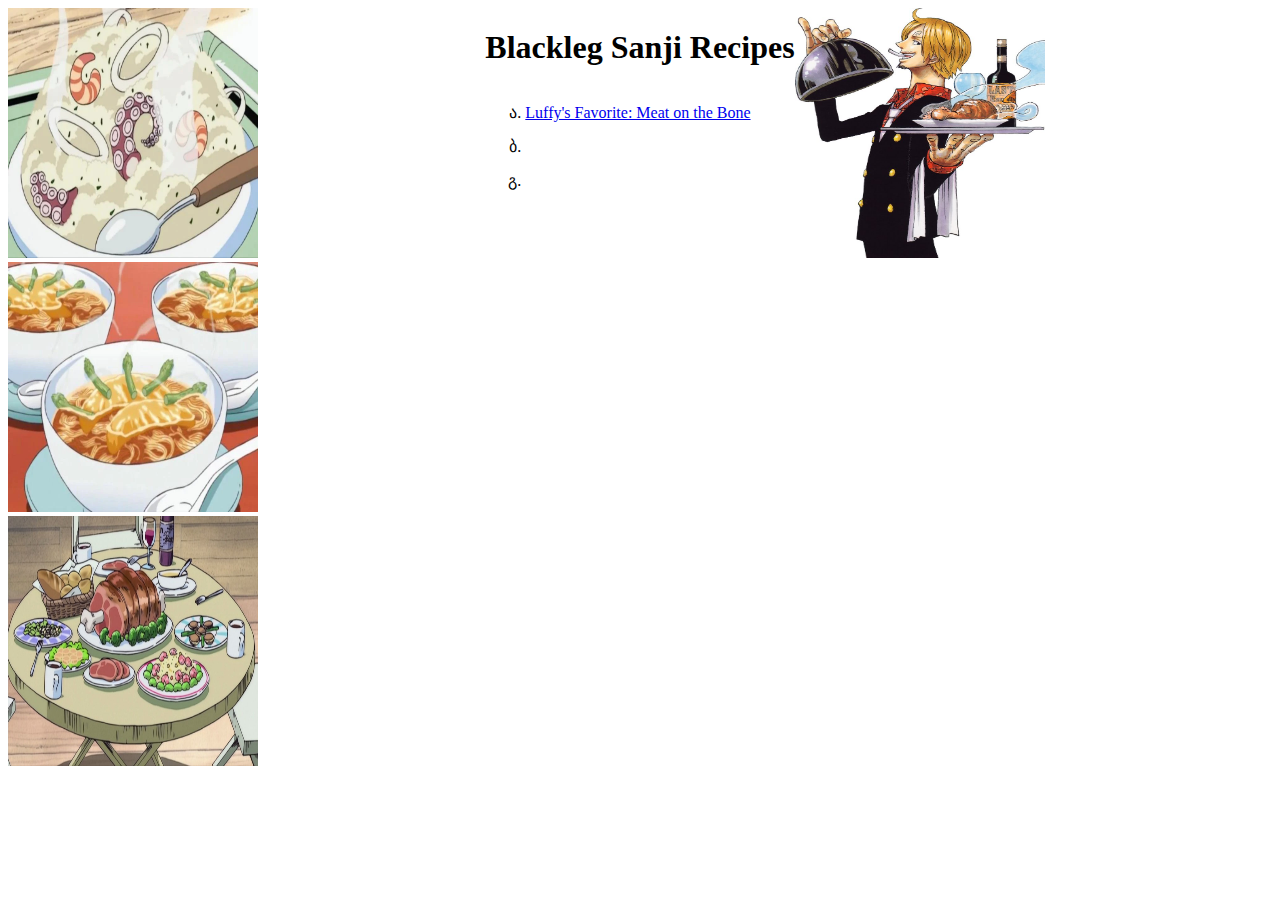
<file: index.html>
<!DOCTYPE html>
<html lang="en">
<head>
    <meta charset="UTF-8">
    <meta http-equiv="X-UA-Compatible" content="IE=edge">
    <meta name="viewport" content="width=device-width, initial-scale=1.0">
    <link rel="stylesheet" href="styles.css">
    <title>Sanji's Recipes</title>
</head>
<body>
    <div class="top">
        <div class="left">
            <img src="images/11_0049a823-78df-4319-8030-0f13bb06f468.webp" alt="food">
            <img src="images/17_420707d9-6aca-4d90-be1a-09044da43486.webp" alt="food">
            <img src="images/32a7b1ce361ee73c4feb0eb41ebd1143.jpeg" alt="food">
        </div>
        <div class="header">
            <div class="recipes">
                <h1>Blackleg Sanji Recipes</h1>
                <ul>
                    <li> <a href="recipes/meat.html">Luffy's Favorite: Meat on the Bone</a></li>
                    <li></li>
                    <li></li>
                </ul>
                </div>
            
            <img src="images/Sanji.jpeg" alt="sanji">
        </div>
    </div>
    
</body>
</html>
</file>
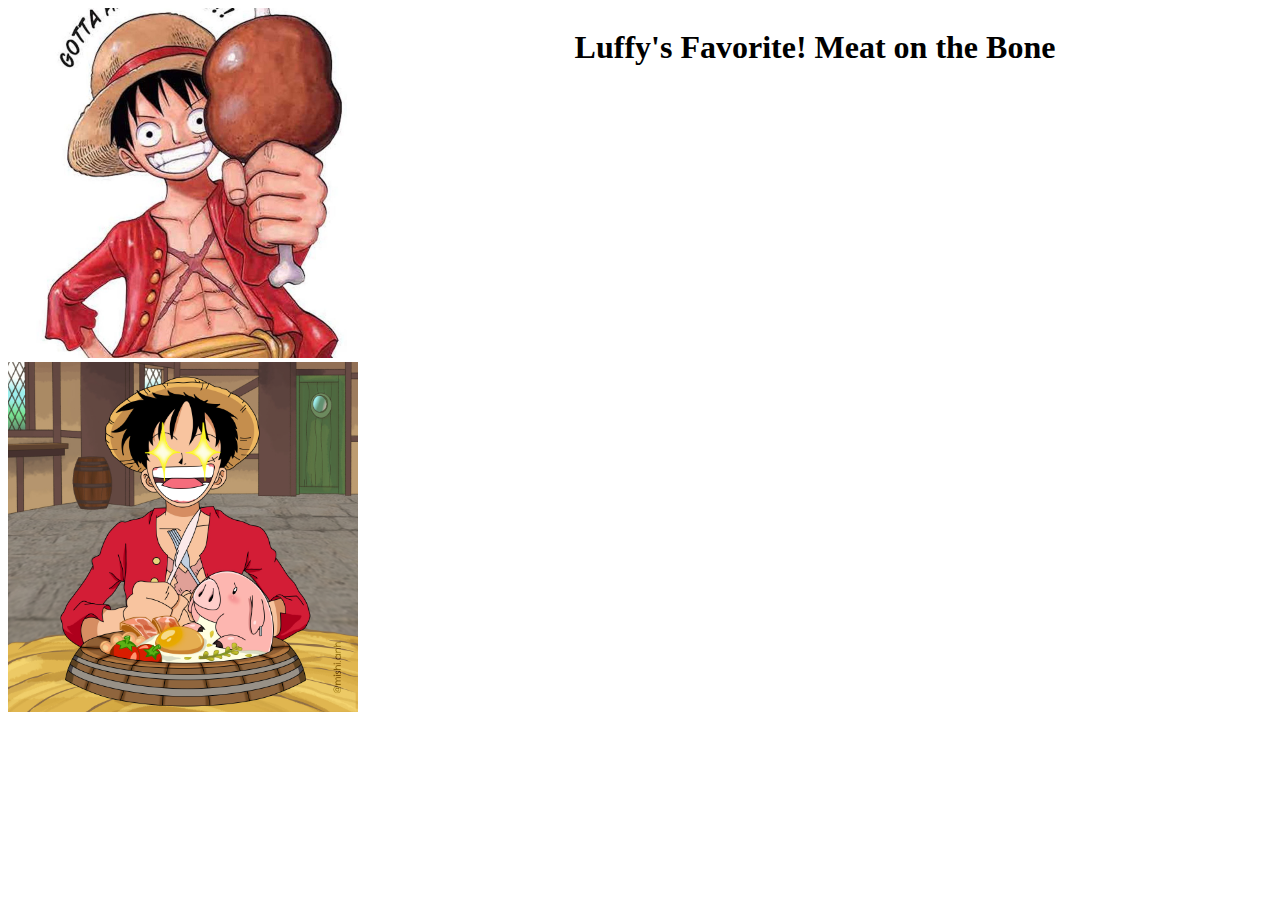
<file: recipes/meat.html>
<!DOCTYPE html>
<html lang="en">
<head>
    <meta charset="UTF-8">
    <meta http-equiv="X-UA-Compatible" content="IE=edge">
    <meta name="viewport" content="width=device-width, initial-scale=1.0">
    <link rel="stylesheet" href="styles.css">
    <title>Luffy's Favorite</title>
</head>
<body>
    <div class="top">
        <div class="left">
            <img src="712_4RYZ96S.jpeg" alt="food">
            <img src="nhodu13x1zj71.jpeg" alt="food">
            
        </div>
        <div class="recipe">
            <h1>Luffy's Favorite! Meat on the Bone</h1>
            
        </div>
    </div>
    
    
    
</body>
</html>
</file>
<file: styles.css>
.header {
    display: flex;
    justify-content: center;
    flex:1;
    min-width: fit-content;
    
    
}
img {
    width: 250px;
    height: 250px;
}
.top {
    display: flex;
    
}
.left {
    
    max-width: 250px;
    min-width: 250px;
    
}
ul {
    list-style-type: georgian;
}
li {
    padding-top: 15px;;
}
</file>
<file: recipes/styles.css>
img {
    width: 350px;
    height: 250px;
}
body {
    text-align: center;
}
.left img {
    width: 350px;
    height: 350px;;
}
.top {
    display: flex;
}
.left {
    max-width: 350px;
}
.recipe {
    display: flex;
    flex: 1;
    justify-content: center;
}
</file>
